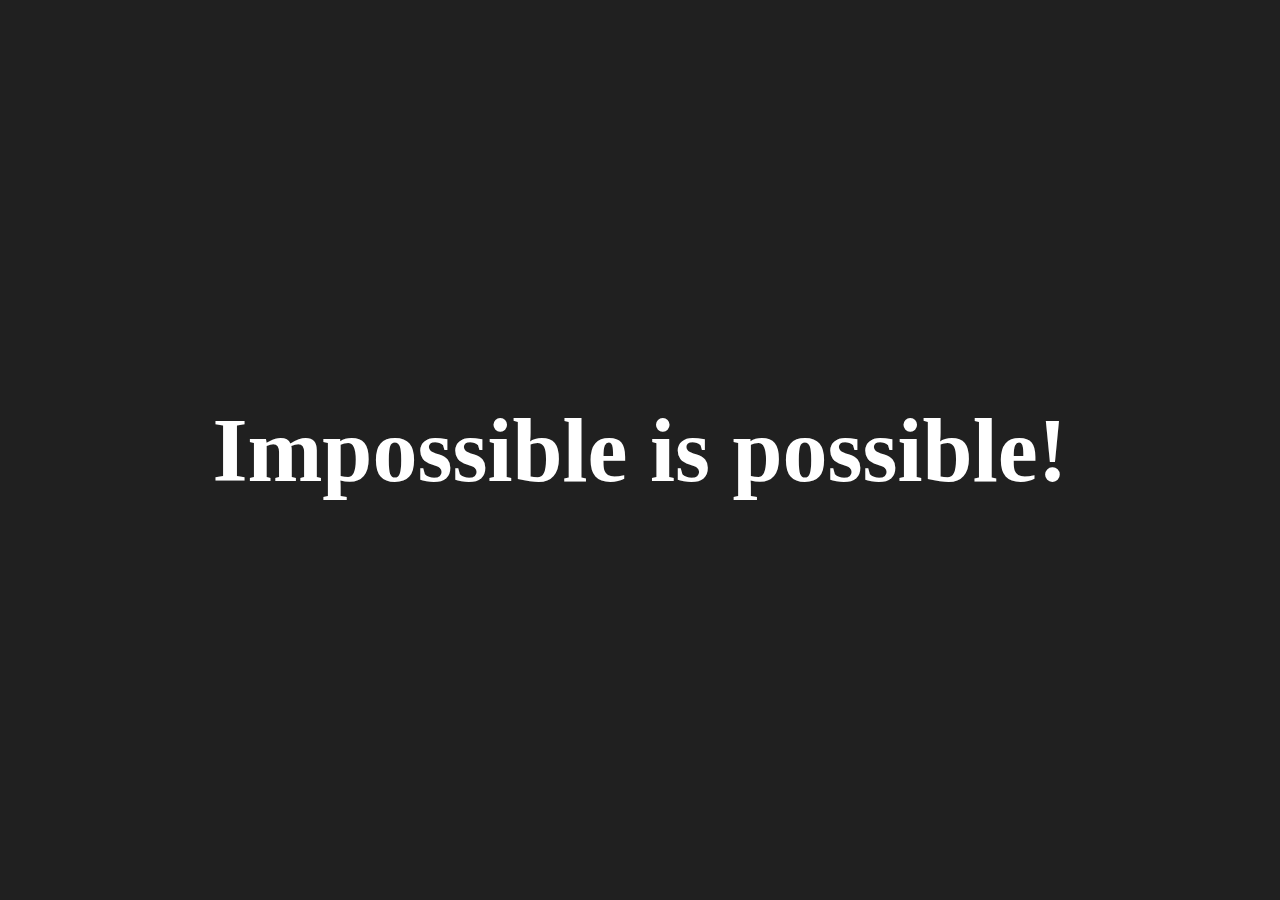
<file: yesanswer.html>
<!DOCTYPE html>
<html lang="en">
<head>
    <meta charset="UTF-8">
    <meta name="viewport" content="width=device-width, initial-scale=1.0">
    <title>Document</title>
    <link rel="stylesheet" href="css/main.css">
</head>
<body>
    <ul>
        <h2>Impossible is possible!</h2>
    </ul>
    
</body>
</html>
</file>
<file: css/main.css>
* {
    padding: 0;
    margin: 0;
    box-sizing: border-box;
    user-select: none;
    text-decoration: none;
  }
  
  body {
    background: #ffffff;  

  }
  h1{
    margin-top: 18%;
    padding-right: 7%;
    display: flex;
    align-items: center;
    justify-content: center;
    font-size: 2.5rem;
    font-family: monospace;
    color: #000000;
    cursor: pointer;
  }
  button {
    position: absolute;
    top: 50%;
    left: 50%;
    transform: translate(-50%, -50%);
    height: 4rem;
    width: 10rem;
    font-size: 1.5rem;
    border-radius: 5px;
    border: none;
    box-shadow: 1px 1px 5px black;
    color: #fff;
    background: #000;
    cursor: pointer;
  }
  .Yes {
    position: absolute;
    top: 50%;
    left: 40%;
    transform: translate(-50%, -50%);
    height: 4rem;
    width: 10rem;
    font-size: 1.5rem;
    border-radius: 5px;
    border: none;
    box-shadow: 1px 1px 5px black;
    color: #fff;
    background: #000;
    cursor: pointer;
    text-align: center;
    padding-top: 17px;
  }

ul{
  height: 100vh;
  width: 100vw;
  background: #202020;
  color: white;
  display: flex;
  justify-content: center;
  align-items: center;
}

h2{
  font-size: 90px;

  
}

@media(max-width: 600px) {
  h2 {
    font-size: 22px;

  }
  h1 {
    font-size: 22px;
    text-align: center;
    padding-top: 30%;
  }
  .Yes{
    font-size: 18px;
    height: 2rem;
    width: 5rem;
    padding-top: 7px;
  }
  button{
    font-size: 18px;
    height: 2rem;
    width: 5rem;
    padding-top: 7px;
    left: 70%;
  }
}
</file>
